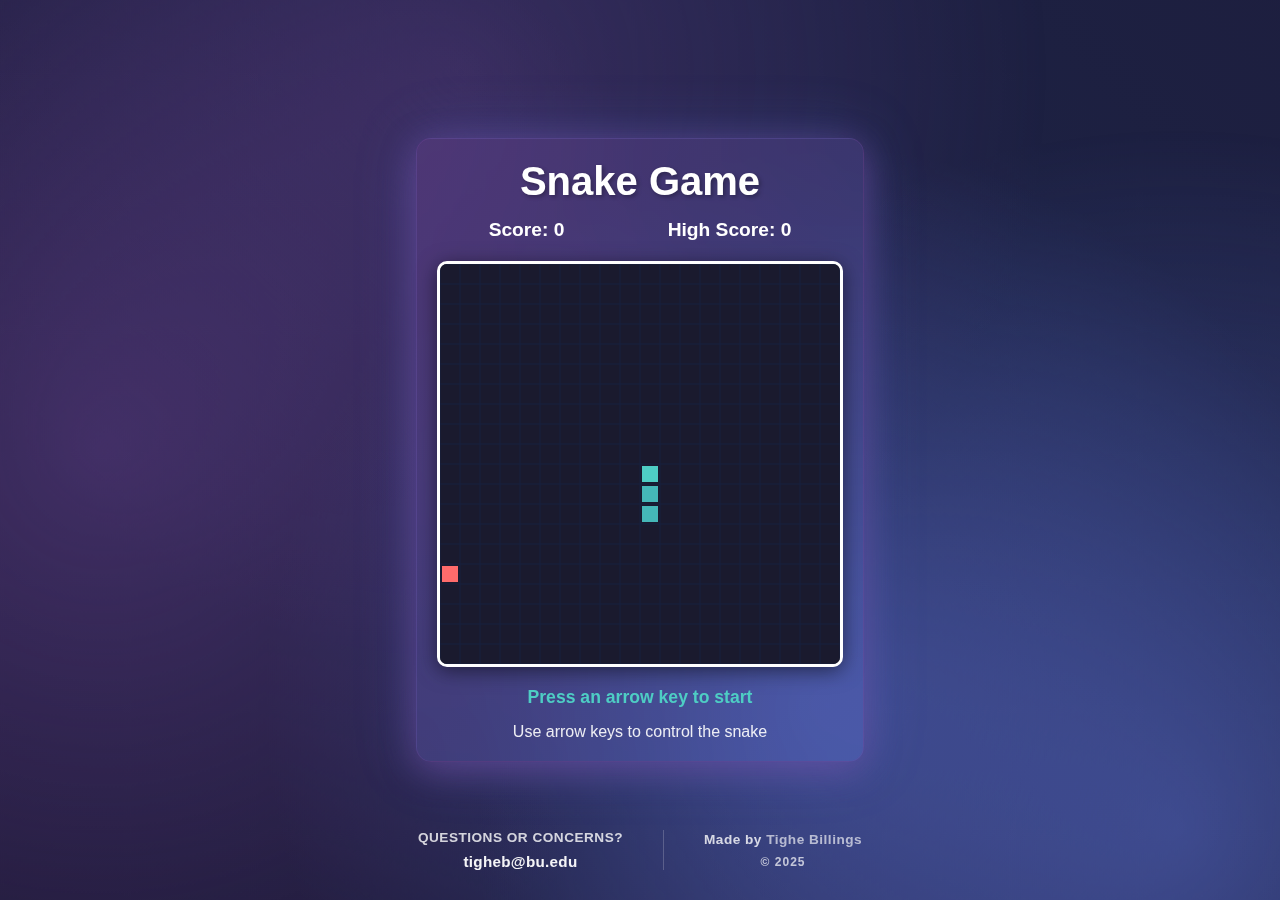
<file: index.html>
<!DOCTYPE html>
<html lang="en">
<head>
    <meta charset="UTF-8">
    <meta name="viewport" content="width=device-width, initial-scale=1.0">
    <title>Snake Game</title>
    <link rel="stylesheet" href="style.css">
</head>
<body>
    <div id="animated-bg">
        <div class="bg-layer bg-gradient"></div>
        <div class="bg-layer bg-particles"></div>
        <div class="mouse-follower" id="mouseFollower"></div>
    </div>
    <div class="game-container">
        <div class="game-header">
            <h1>Snake Game</h1>
            <div class="score-container">
                <span>Score: <span id="score">0</span></span>
                <span>High Score: <span id="high-score">0</span></span>
            </div>
        </div>
        <canvas id="gameCanvas" width="400" height="400"></canvas>
        <div class="game-controls">
            <div id="game-over" class="game-over hidden">
                <div class="game-over-tabs">
                    <button class="tab-button active" data-tab="restart">Restart</button>
                    <button class="tab-button" data-tab="highscores">High Scores</button>
                </div>
                <div id="restart-tab" class="tab-content active">
                    <h2>Game Over!</h2>
                    <p>Press an arrow key to start</p>
                </div>
                <div id="highscores-tab" class="tab-content">
                    <h2>High Scores</h2>
                    <div id="high-scores-list"></div>
                </div>
            </div>
            <div id="start-prompt" class="start-prompt">
                <p>Press an arrow key to start</p>
            </div>
            <div class="instructions">
                <p>Use arrow keys to control the snake</p>
            </div>
        </div>
    </div>
    <footer class="site-footer">
        <div class="footer-content">
            <div class="footer-section">
                <p class="footer-text">Questions or concerns?</p>
                <a href="mailto:tigheb@bu.edu" class="footer-link">tigheb@bu.edu</a>
            </div>
            <div class="footer-divider"></div>
            <div class="footer-section">
                <p class="footer-credit">Made by <span class="footer-name">Tighe Billings</span></p>
                <p class="footer-copyright">© 2025</p>
            </div>
        </div>
    </footer>
    <script src="game.js"></script>
</body>
</html>
</file>
<file: style.css>
* {
    margin: 0;
    padding: 0;
    box-sizing: border-box;
}

body {
    font-family: 'Arial', sans-serif;
    display: flex;
    justify-content: center;
    align-items: center;
    min-height: 100vh;
    background: #0a0a1a;
    color: #fff;
    position: relative;
    overflow: hidden;
}

/* Animated background - fixed to cover entire viewport */
#animated-bg {
    position: fixed;
    top: 0;
    left: 0;
    width: 100%;
    height: 100%;
    z-index: 0;
    pointer-events: none;
}

.bg-layer {
    position: absolute;
    top: -20%;
    left: -20%;
    width: 140%;
    height: 140%;
    transform-origin: center center;
}

/* Pattern 1: Diagonal lines */
.bg-pattern-1 {
    background-image: 
        repeating-linear-gradient(
            45deg,
            transparent,
            transparent 20px,
            rgba(118, 75, 162, 0.03) 20px,
            rgba(118, 75, 162, 0.03) 40px
        ),
        repeating-linear-gradient(
            -45deg,
            transparent,
            transparent 20px,
            rgba(102, 126, 234, 0.03) 20px,
            rgba(102, 126, 234, 0.03) 40px
        );
    animation: patternMove1 20s linear infinite;
    opacity: 0.6;
    transition: transform 0.2s ease-out, background-image 0.5s ease;
    transform-origin: center center;
    will-change: transform;
}

/* Pattern 2: Dot grid */
.bg-pattern-2 {
    background-image: 
        radial-gradient(circle at 1px 1px, rgba(118, 75, 162, 0.15) 1px, transparent 0);
    background-size: 50px 50px;
    animation: patternMove2 30s linear infinite;
    opacity: 0.4;
    transition: transform 0.2s ease-out, background-image 0.5s ease;
    transform-origin: center center;
    will-change: transform;
}

.bg-gradient {
    background: linear-gradient(
        45deg,
        rgba(102, 126, 234, 0.2) 0%,
        rgba(118, 75, 162, 0.2) 25%,
        rgba(102, 126, 234, 0.2) 50%,
        rgba(118, 75, 162, 0.2) 75%,
        rgba(102, 126, 234, 0.2) 100%
    );
    background-size: 300% 300%;
    animation: gradientShift 10s ease infinite;
    transition: transform 0.2s ease-out, background 0.5s ease;
    transform-origin: center center;
    will-change: transform;
}

.bg-particles {
    background: 
        radial-gradient(circle at 20% 50%, rgba(118, 75, 162, 0.4) 0%, transparent 40%),
        radial-gradient(circle at 80% 80%, rgba(102, 126, 234, 0.4) 0%, transparent 40%),
        radial-gradient(circle at 40% 20%, rgba(118, 75, 162, 0.3) 0%, transparent 40%),
        radial-gradient(circle at 60% 70%, rgba(102, 126, 234, 0.35) 0%, transparent 40%);
    animation: float 15s ease-in-out infinite;
    transition: transform 0.2s ease-out, background 0.5s ease;
    transform-origin: center center;
    will-change: transform;
}

/* Theme-based background colors */
body.theme-night .bg-pattern-1 {
    background-image: 
        repeating-linear-gradient(
            45deg,
            transparent,
            transparent 20px,
            rgba(108, 92, 231, 0.03) 20px,
            rgba(108, 92, 231, 0.03) 40px
        ),
        repeating-linear-gradient(
            -45deg,
            transparent,
            transparent 20px,
            rgba(95, 77, 238, 0.03) 20px,
            rgba(95, 77, 238, 0.03) 40px
        );
}

body.theme-night .bg-pattern-2 {
    background-image: 
        radial-gradient(circle at 1px 1px, rgba(108, 92, 231, 0.15) 1px, transparent 0);
}

body.theme-night .bg-gradient {
    background: linear-gradient(
        45deg,
        rgba(95, 77, 238, 0.2) 0%,
        rgba(108, 92, 231, 0.2) 25%,
        rgba(95, 77, 238, 0.2) 50%,
        rgba(108, 92, 231, 0.2) 75%,
        rgba(95, 77, 238, 0.2) 100%
    );
}

body.theme-night .bg-particles {
    background: 
        radial-gradient(circle at 20% 50%, rgba(108, 92, 231, 0.4) 0%, transparent 40%),
        radial-gradient(circle at 80% 80%, rgba(95, 77, 238, 0.4) 0%, transparent 40%),
        radial-gradient(circle at 40% 20%, rgba(108, 92, 231, 0.3) 0%, transparent 40%),
        radial-gradient(circle at 60% 70%, rgba(95, 77, 238, 0.35) 0%, transparent 40%);
}

body.theme-garden .bg-pattern-1 {
    background-image: 
        repeating-linear-gradient(
            45deg,
            transparent,
            transparent 20px,
            rgba(81, 207, 102, 0.03) 20px,
            rgba(81, 207, 102, 0.03) 40px
        ),
        repeating-linear-gradient(
            -45deg,
            transparent,
            transparent 20px,
            rgba(64, 192, 87, 0.03) 20px,
            rgba(64, 192, 87, 0.03) 40px
        );
}

body.theme-garden .bg-pattern-2 {
    background-image: 
        radial-gradient(circle at 1px 1px, rgba(81, 207, 102, 0.15) 1px, transparent 0);
}

body.theme-garden .bg-gradient {
    background: linear-gradient(
        45deg,
        rgba(64, 192, 87, 0.2) 0%,
        rgba(81, 207, 102, 0.2) 25%,
        rgba(64, 192, 87, 0.2) 50%,
        rgba(81, 207, 102, 0.2) 75%,
        rgba(64, 192, 87, 0.2) 100%
    );
}

body.theme-garden .bg-particles {
    background: 
        radial-gradient(circle at 20% 50%, rgba(81, 207, 102, 0.4) 0%, transparent 40%),
        radial-gradient(circle at 80% 80%, rgba(64, 192, 87, 0.4) 0%, transparent 40%),
        radial-gradient(circle at 40% 20%, rgba(81, 207, 102, 0.3) 0%, transparent 40%),
        radial-gradient(circle at 60% 70%, rgba(64, 192, 87, 0.35) 0%, transparent 40%);
}

body.theme-space .bg-pattern-1 {
    background-image: 
        repeating-linear-gradient(
            45deg,
            transparent,
            transparent 20px,
            rgba(74, 144, 226, 0.03) 20px,
            rgba(74, 144, 226, 0.03) 40px
        ),
        repeating-linear-gradient(
            -45deg,
            transparent,
            transparent 20px,
            rgba(53, 122, 189, 0.03) 20px,
            rgba(53, 122, 189, 0.03) 40px
        );
}

body.theme-space .bg-pattern-2 {
    background-image: 
        radial-gradient(circle at 1px 1px, rgba(74, 144, 226, 0.15) 1px, transparent 0);
}

body.theme-space .bg-gradient {
    background: linear-gradient(
        45deg,
        rgba(53, 122, 189, 0.2) 0%,
        rgba(74, 144, 226, 0.2) 25%,
        rgba(53, 122, 189, 0.2) 50%,
        rgba(74, 144, 226, 0.2) 75%,
        rgba(53, 122, 189, 0.2) 100%
    );
}

body.theme-space .bg-particles {
    background: 
        radial-gradient(circle at 20% 50%, rgba(74, 144, 226, 0.4) 0%, transparent 40%),
        radial-gradient(circle at 80% 80%, rgba(53, 122, 189, 0.4) 0%, transparent 40%),
        radial-gradient(circle at 40% 20%, rgba(74, 144, 226, 0.3) 0%, transparent 40%),
        radial-gradient(circle at 60% 70%, rgba(53, 122, 189, 0.35) 0%, transparent 40%);
}

body.theme-retro .bg-pattern-1 {
    background-image: 
        repeating-linear-gradient(
            45deg,
            transparent,
            transparent 20px,
            rgba(0, 255, 65, 0.03) 20px,
            rgba(0, 255, 65, 0.03) 40px
        ),
        repeating-linear-gradient(
            -45deg,
            transparent,
            transparent 20px,
            rgba(0, 204, 51, 0.03) 20px,
            rgba(0, 204, 51, 0.03) 40px
        );
}

body.theme-retro .bg-pattern-2 {
    background-image: 
        radial-gradient(circle at 1px 1px, rgba(0, 255, 65, 0.15) 1px, transparent 0);
}

body.theme-retro .bg-gradient {
    background: linear-gradient(
        45deg,
        rgba(0, 204, 51, 0.2) 0%,
        rgba(0, 255, 65, 0.2) 25%,
        rgba(0, 204, 51, 0.2) 50%,
        rgba(0, 255, 65, 0.2) 75%,
        rgba(0, 204, 51, 0.2) 100%
    );
}

body.theme-retro .bg-particles {
    background: 
        radial-gradient(circle at 20% 50%, rgba(0, 255, 65, 0.4) 0%, transparent 40%),
        radial-gradient(circle at 80% 80%, rgba(0, 204, 51, 0.4) 0%, transparent 40%),
        radial-gradient(circle at 40% 20%, rgba(0, 255, 65, 0.3) 0%, transparent 40%),
        radial-gradient(circle at 60% 70%, rgba(0, 204, 51, 0.35) 0%, transparent 40%);
}

.mouse-follower {
    position: absolute;
    width: 60px;
    height: 60px;
    border-radius: 50%;
    background: radial-gradient(circle, rgba(118, 75, 162, 0.06) 0%, rgba(102, 126, 234, 0.03) 40%, transparent 70%);
    pointer-events: none;
    transform: translate(-50%, -50%);
    transition: opacity 0.3s ease;
    z-index: 0;
    filter: blur(20px);
    opacity: 0.4;
    will-change: left, top;
}

@keyframes gradientShift {
    0% {
        background-position: 0% 0%;
    }
    50% {
        background-position: 100% 100%;
    }
    100% {
        background-position: 0% 0%;
    }
}

@keyframes patternMove1 {
    0% {
        background-position: 0 0, 0 0;
    }
    100% {
        background-position: 40px 40px, -40px -40px;
    }
}

@keyframes patternMove2 {
    0% {
        background-position: 0 0;
    }
    100% {
        background-position: 50px 50px;
    }
}

@keyframes float {
    0%, 100% {
        transform: translate(0, 0) scale(1);
        opacity: 0.6;
    }
    25% {
        transform: translate(50px, -50px) scale(1.2);
        opacity: 0.8;
    }
    50% {
        transform: translate(-30px, 30px) scale(1);
        opacity: 0.7;
    }
    75% {
        transform: translate(40px, 20px) scale(1.1);
        opacity: 0.8;
    }
}

/* Menu Screen */
.menu-screen {
    text-align: center;
    background: linear-gradient(135deg, rgba(118, 75, 162, 0.3) 0%, rgba(102, 126, 234, 0.3) 100%);
    padding: 40px;
    border-radius: 15px;
    box-shadow: 0 8px 32px rgba(118, 75, 162, 0.5), 0 0 60px rgba(102, 126, 234, 0.3);
    backdrop-filter: blur(10px);
    border: 1px solid rgba(118, 75, 162, 0.3);
    position: relative;
    z-index: 1;
    max-width: 600px;
    margin: 0 auto;
}

.menu-content h1 {
    font-size: 3em;
    margin-bottom: 30px;
    text-shadow: 2px 2px 4px rgba(0, 0, 0, 0.3);
}

.menu-section {
    margin-bottom: 30px;
}

.menu-section h2 {
    font-size: 1.5em;
    margin-bottom: 15px;
    color: #fff;
    text-shadow: 1px 1px 2px rgba(0, 0, 0, 0.3);
}

.menu-btn {
    padding: 12px 24px;
    background: rgba(255, 255, 255, 0.1);
    border: 2px solid rgba(255, 255, 255, 0.3);
    border-radius: 8px;
    color: #fff;
    cursor: pointer;
    font-size: 1em;
    font-weight: bold;
    transition: all 0.3s;
    min-width: 120px;
    margin: 5px;
}

.menu-btn:hover {
    background: rgba(255, 255, 255, 0.2);
    border-color: rgba(255, 255, 255, 0.5);
    transform: translateY(-2px);
    box-shadow: 0 4px 8px rgba(0, 0, 0, 0.2);
}

.menu-btn:active {
    transform: translateY(0);
}

.hidden {
    display: none !important;
}

.game-container {
    text-align: center;
    background: linear-gradient(135deg, rgba(118, 75, 162, 0.3) 0%, rgba(102, 126, 234, 0.3) 100%);
    padding: 20px;
    border-radius: 15px;
    box-shadow: 0 8px 32px rgba(118, 75, 162, 0.5), 0 0 60px rgba(102, 126, 234, 0.3);
    backdrop-filter: blur(10px);
    border: 1px solid rgba(118, 75, 162, 0.3);
    position: relative;
    z-index: 1;
}

.game-header {
    margin-bottom: 20px;
}

.game-header h1 {
    font-size: 2.5em;
    margin-bottom: 15px;
    text-shadow: 2px 2px 4px rgba(0, 0, 0, 0.3);
}

.mode-selection {
    display: flex;
    justify-content: center;
    gap: 10px;
    margin-bottom: 15px;
    flex-wrap: wrap;
}

.score-container {
    display: flex;
    justify-content: space-around;
    font-size: 1.2em;
    font-weight: bold;
    margin-bottom: 10px;
}

.customization-section {
    display: flex;
    justify-content: center;
    gap: 20px;
    margin-bottom: 15px;
    flex-wrap: wrap;
}

.customization-group {
    display: flex;
    align-items: center;
    gap: 10px;
}

.customization-group label {
    font-size: 0.9em;
    font-weight: bold;
    color: #fff;
}

.customization-group select {
    padding: 8px 12px;
    background: rgba(26, 26, 46, 0.8);
    border: 2px solid rgba(255, 255, 255, 0.3);
    border-radius: 6px;
    color: #fff;
    font-size: 0.9em;
    cursor: pointer;
    transition: all 0.3s;
    appearance: none;
    -webkit-appearance: none;
    -moz-appearance: none;
    background-image: url("data:image/svg+xml,%3Csvg xmlns='http://www.w3.org/2000/svg' width='12' height='12' viewBox='0 0 12 12'%3E%3Cpath fill='%23fff' d='M6 9L1 4h10z'/%3E%3C/svg%3E");
    background-repeat: no-repeat;
    background-position: right 8px center;
    padding-right: 30px;
    min-width: 150px;
}

.customization-group select:hover {
    background-color: rgba(26, 26, 46, 0.9);
    border-color: rgba(255, 255, 255, 0.5);
}

.customization-group select:focus {
    outline: none;
    border-color: #4ecdc4;
    box-shadow: 0 0 8px rgba(78, 205, 196, 0.3);
    background-color: rgba(26, 26, 46, 0.95);
}

.customization-group select option {
    background: rgba(26, 26, 46, 0.95);
    color: #fff;
    padding: 8px;
}

/* Disable select when game is running */
.game-container.active select {
    pointer-events: none;
    opacity: 0.7;
}

#gameCanvas {
    border: 3px solid #fff;
    border-radius: 10px;
    background-color: #1a1a2e;
    display: block;
    margin: 0 auto;
    box-shadow: 0 4px 20px rgba(0, 0, 0, 0.5);
    max-width: 100%;
    height: auto;
    width: 100%;
    aspect-ratio: 1;
    transition: background-color 0.3s ease;
}

/* Theme styles for canvas */
body.theme-night #gameCanvas {
    background-color: #0a0a1a;
    border-color: #4a4a6a;
}

body.theme-garden #gameCanvas {
    background-color: #2d5016;
    border-color: #5a8a3a;
}

body.theme-space #gameCanvas {
    background-color: #000814;
    border-color: #4a90e2;
}

body.theme-retro #gameCanvas {
    background-color: #1e3a1e;
    border-color: #00ff41;
}

.game-controls {
    margin-top: 20px;
    position: relative;
}

/* Pause Menu */
.pause-menu {
    position: fixed;
    top: 50%;
    left: 50%;
    transform: translate(-50%, -50%);
    background: rgba(0, 0, 0, 0.9);
    padding: 30px;
    border-radius: 10px;
    z-index: 100;
    border: 2px solid #fff;
    min-width: 300px;
    box-shadow: 0 10px 40px rgba(0, 0, 0, 0.5);
    text-align: center;
}

.pause-menu h2 {
    font-size: 2em;
    margin-bottom: 10px;
    color: #4ecdc4;
}

.pause-instructions {
    font-size: 0.9em;
    margin-bottom: 20px;
    opacity: 0.8;
    color: #fff;
}

.pause-menu .menu-btn {
    display: block;
    width: 100%;
    margin: 10px 0;
}

.pause-menu.hidden {
    display: none;
}

.pause-btn {
    padding: 10px 20px;
    background: rgba(118, 75, 162, 0.5);
    border: 2px solid rgba(255, 255, 255, 0.3);
    border-radius: 8px;
    color: #fff;
    cursor: pointer;
    font-size: 1em;
    font-weight: bold;
    margin-bottom: 10px;
    transition: all 0.3s;
}

.pause-btn:hover {
    background: rgba(118, 75, 162, 0.7);
    border-color: rgba(255, 255, 255, 0.5);
}

.game-over {
    position: fixed;
    top: 50%;
    left: 50%;
    transform: translate(-50%, -50%);
    background: rgba(0, 0, 0, 0.9);
    padding: 30px;
    border-radius: 10px;
    z-index: 100;
    border: 2px solid #fff;
    min-width: 300px;
    box-shadow: 0 10px 40px rgba(0, 0, 0, 0.5);
}

.game-over h2 {
    font-size: 2em;
    margin-bottom: 10px;
    color: #ff6b6b;
}

.game-over.hidden {
    display: none;
}

.game-over-tabs {
    display: flex;
    gap: 10px;
    margin-bottom: 20px;
    border-bottom: 2px solid #fff;
    padding-bottom: 10px;
}

.tab-button {
    flex: 1;
    padding: 10px;
    background: rgba(255, 255, 255, 0.1);
    border: 2px solid transparent;
    border-radius: 5px;
    color: #fff;
    cursor: pointer;
    font-size: 1em;
    transition: all 0.3s;
}

.tab-button:hover {
    background: rgba(255, 255, 255, 0.2);
}

.tab-button.active {
    background: rgba(255, 255, 255, 0.3);
    border-color: #4ecdc4;
}

.tab-content {
    display: none;
    min-height: 100px;
}

.tab-content.active {
    display: block;
}

#high-scores-list {
    text-align: center;
    margin-top: 15px;
    max-height: 200px;
    overflow-y: auto;
}

.high-score-item {
    padding: 8px;
    margin: 5px auto;
    background: rgba(255, 255, 255, 0.1);
    border-radius: 5px;
    display: flex;
    justify-content: space-between;
    max-width: 250px;
}

.high-score-item .rank {
    font-weight: bold;
    color: #4ecdc4;
    margin-right: 10px;
}

.high-score-item .score {
    font-weight: bold;
}

.start-prompt {
    margin-top: 15px;
    font-size: 1.1em;
    font-weight: bold;
    color: #4ecdc4;
}

.start-prompt.hidden {
    display: none;
}

.instructions {
    margin-top: 15px;
    font-size: 1em;
    opacity: 0.9;
}

/* Desktop/Mobile text visibility */
.desktop-text {
    display: block;
}

.mobile-text {
    display: none;
}

/* Mobile controls */
.mobile-controls {
    display: none;
    margin-top: 20px;
    user-select: none;
    -webkit-user-select: none;
    touch-action: none;
}

.control-row {
    display: flex;
    justify-content: center;
    gap: 10px;
    margin: 5px 0;
}

.control-btn {
    width: 60px;
    height: 60px;
    border: 2px solid rgba(255, 255, 255, 0.5);
    border-radius: 10px;
    background: rgba(118, 75, 162, 0.3);
    color: #fff;
    font-size: 1.8em;
    cursor: pointer;
    transition: all 0.2s;
    display: flex;
    align-items: center;
    justify-content: center;
    -webkit-tap-highlight-color: transparent;
    touch-action: manipulation;
}

/* Mobile - larger buttons */
@media (max-width: 768px) {
    .control-btn {
        width: 80px;
        height: 80px;
        font-size: 2.2em;
        border-width: 3px;
    }
}

.control-btn:active {
    background: rgba(118, 75, 162, 0.6);
    transform: scale(0.95);
    border-color: rgba(255, 255, 255, 0.8);
}

.control-btn:focus {
    outline: none;
}

/* Mobile responsive styles */
@media (max-width: 768px) {
    body {
        padding: 10px;
        overflow-y: auto;
        padding-bottom: 20px;
    }
    
    .menu-screen {
        padding: 20px;
        max-width: 100%;
    }
    
    .menu-content h1 {
        font-size: 2em;
        margin-bottom: 20px;
    }
    
    .menu-section h2 {
        font-size: 1.2em;
    }
    
    .menu-btn {
        padding: 10px 16px;
        font-size: 0.9em;
        min-width: 100px;
    }
    
    .game-container {
        padding: 15px;
        width: 100%;
        max-width: 100%;
        margin-bottom: 20px;
    }
    
    .game-header h1 {
        font-size: 1.8em;
        margin-bottom: 10px;
    }
    
    .mode-selection {
        gap: 8px;
        margin-bottom: 10px;
    }
    
    .customization-section {
        gap: 10px;
        margin-bottom: 10px;
        flex-direction: column;
    }
    
    .customization-group {
        flex-direction: column;
        gap: 5px;
    }
    
    .customization-group label {
        font-size: 0.8em;
    }
    
    .customization-group select {
        padding: 5px 10px;
        font-size: 0.8em;
    }
    
    .score-container {
        font-size: 1em;
        flex-direction: column;
        gap: 5px;
    }
    
    .pause-menu {
        min-width: 280px;
        padding: 20px;
        max-width: 90vw;
    }
    
    .pause-menu h2 {
        font-size: 1.5em;
    }
    
    #gameCanvas {
        width: 100%;
        max-width: 100vw;
        height: auto;
        margin-bottom: 15px;
    }
    
    .desktop-text {
        display: none;
    }
    
    .mobile-text {
        display: block;
    }
    
    .mobile-controls {
        display: block;
        margin-top: 20px;
        margin-bottom: 30px;
    }
    
    .control-row {
        gap: 15px;
        margin: 8px 0;
    }
    
    .instructions {
        font-size: 0.9em;
        margin-bottom: 10px;
    }
    
    .start-prompt {
        font-size: 1em;
    }
    
    .game-over {
        min-width: 280px;
        padding: 20px;
        max-width: 90vw;
    }
    
    .game-over h2 {
        font-size: 1.5em;
    }
    
    .tab-button {
        font-size: 0.9em;
        padding: 8px;
    }
    
    .site-footer {
        display: none; /* Hide footer on mobile to save space for controls */
    }
    
    .footer-content {
        flex-direction: column;
        gap: 15px;
    }
    
    .footer-divider {
        width: 60px;
        height: 1px;
    }
    
    .footer-text,
    .footer-credit,
    .footer-copyright,
    .footer-sponsor {
        font-size: 0.7em;
    }
    
    .footer-link,
    .footer-sponsor-name {
        font-size: 0.8em;
    }
}

@media (max-width: 480px) {
    .game-header h1 {
        font-size: 1.5em;
    }
    
    .control-btn {
        width: 75px;
        height: 75px;
        font-size: 2em;
    }
    
    .control-row {
        gap: 12px;
    }
    
    .game-over {
        min-width: 260px;
        padding: 15px;
    }
    
    .game-over h2 {
        font-size: 1.3em;
    }
}

/* Extra tall screens (iPhone 19.5:9 aspect ratio) */
@media (max-width: 768px) and (min-height: 800px) {
    #gameCanvas {
        max-height: 50vh;
    }
    
    .mobile-controls {
        margin-top: 25px;
        margin-bottom: 40px;
    }
    
    .control-btn {
        width: 85px;
        height: 85px;
        font-size: 2.4em;
    }
    
    .control-row {
        gap: 18px;
        margin: 10px 0;
    }
}

/* Footer styling inspired by Lando Norris website */
.site-footer {
    position: fixed;
    bottom: 0;
    left: 0;
    width: 100%;
    padding: 30px 40px;
    z-index: 10;
    pointer-events: none;
}

.footer-content {
    max-width: 1200px;
    margin: 0 auto;
    display: flex;
    align-items: center;
    justify-content: center;
    gap: 40px;
    flex-wrap: wrap;
}

.footer-section {
    display: flex;
    flex-direction: column;
    align-items: center;
    gap: 8px;
}

.footer-text {
    font-size: 0.85em;
    letter-spacing: 0.5px;
    text-transform: uppercase;
    opacity: 0.8;
    margin: 0;
    font-weight: 600;
}

.footer-link {
    color: #fff;
    text-decoration: none;
    font-size: 0.95em;
    letter-spacing: 0.3px;
    transition: all 0.3s ease;
    opacity: 0.95;
    pointer-events: auto;
    position: relative;
    font-weight: 600;
}

.footer-link::after {
    content: '';
    position: absolute;
    bottom: -2px;
    left: 0;
    width: 0;
    height: 1px;
    background: rgba(118, 75, 162, 0.8);
    transition: width 0.3s ease;
}

.footer-link:hover {
    opacity: 1;
    color: rgba(118, 75, 162, 1);
}

.footer-link:hover::after {
    width: 100%;
}

.footer-divider {
    width: 1px;
    height: 40px;
    background: rgba(255, 255, 255, 0.2);
}

.footer-credit {
    font-size: 0.85em;
    letter-spacing: 0.5px;
    opacity: 0.8;
    margin: 0;
    font-weight: 600;
}

.footer-name {
    font-weight: 600;
    opacity: 0.8;
    color: #fff;
}

.footer-copyright {
    font-size: 0.75em;
    letter-spacing: 1px;
    opacity: 0.7;
    margin: 0;
    font-weight: 600;
    text-transform: uppercase;
}

.footer-sponsor {
    font-size: 0.75em;
    letter-spacing: 0.5px;
    text-transform: uppercase;
    opacity: 0.7;
    margin: 0;
    font-weight: 600;
}

.footer-sponsor-name {
    font-size: 0.9em;
    letter-spacing: 0.3px;
    opacity: 0.95;
    margin: 0;
    font-weight: 600;
    color: rgba(204, 0, 0, 0.95);
}

@media (max-width: 768px) {
    .site-footer {
        padding: 20px;
    }
    
    .footer-content {
        gap: 20px;
        flex-direction: column;
    }
    
    .footer-divider {
        width: 60px;
        height: 1px;
    }
    
    .footer-section {
        gap: 5px;
    }
}
</file>
